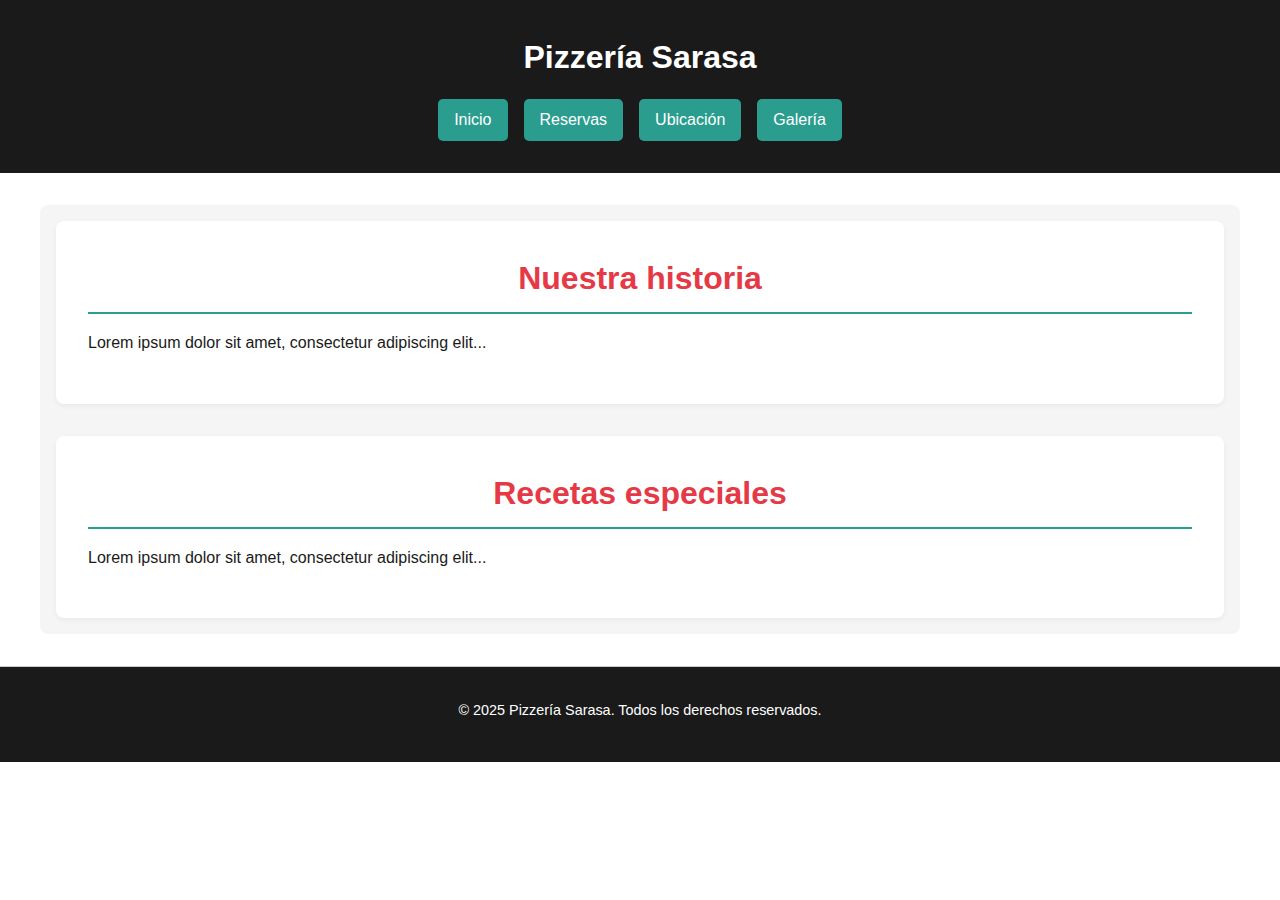
<file: pizzeriaSarasa/index.html>
<!DOCTYPE html>
<html lang="es">
<head>
  <meta charset="UTF-8" />
  <meta name="viewport" content="width=device-width, initial-scale=1" />
  <title>Pizzería Sarasa - Inicio</title>
  <link rel="stylesheet" href="./css/style.css" />
</head>
<body>
  <header class="site-header">
    <h1>Pizzería Sarasa</h1>
    <nav class="nav">
      <a href="index.html">Inicio</a>
      <a href="reservas.html">Reservas</a>
      <a href="ubicacion.html">Ubicación</a>
      <a href="galeria.html">Galería</a>
    </nav>
  </header>

  <main class="layout">
    <section class="historia">
      <h2>Nuestra historia</h2>
      <p>Lorem ipsum dolor sit amet, consectetur adipiscing elit...</p>
    </section>

    <section class="recetas">
      <h2>Recetas especiales</h2>
      <p>Lorem ipsum dolor sit amet, consectetur adipiscing elit...</p>
    </section>
  </main>

  <footer class="site-footer">
    <p>&copy; 2025 Pizzería Sarasa. Todos los derechos reservados.</p>
  </footer>
</body>
</html>
</file>
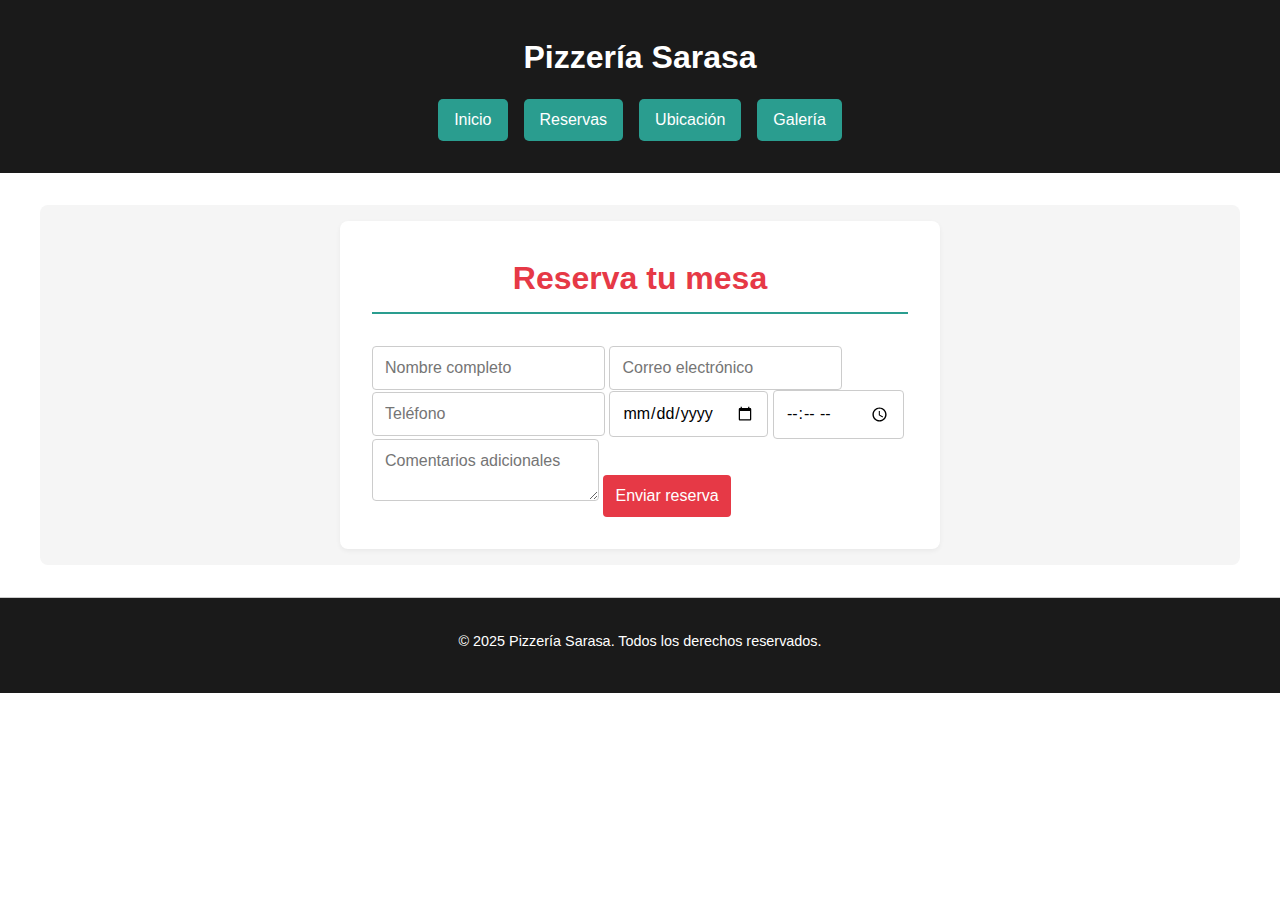
<file: pizzeriaSarasa/reservas.html>
<!DOCTYPE html>
<html lang="es">
<head>
  <meta charset="UTF-8" />
  <meta name="viewport" content="width=device-width, initial-scale=1" />
  <title>Pizzería Sarasa - Reservas</title>
  <link rel="stylesheet" href="./css/style.css" />
</head>
<body>
  <header class="site-header">
    <h1>Pizzería Sarasa</h1>
    <nav class="nav">
      <a href="index.html">Inicio</a>
      <a href="reservas.html">Reservas</a>
      <a href="ubicacion.html">Ubicación</a>
      <a href="galeria.html">Galería</a>
    </nav>
  </header>

  <main class="layout">
    <section class="formulario">
      <h2>Reserva tu mesa</h2>
      <form>
        <input type="text" name="nombre" placeholder="Nombre completo" required />
        <input type="email" name="email" placeholder="Correo electrónico" required />
        <input type="tel" name="telefono" placeholder="Teléfono" />
        <input type="date" name="fecha" required />
        <input type="time" name="hora" required />
        <textarea name="comentarios" placeholder="Comentarios adicionales"></textarea>
        <button type="submit">Enviar reserva</button>
      </form>
    </section>
  </main>

  <footer class="site-footer">
    <p>&copy; 2025 Pizzería Sarasa. Todos los derechos reservados.</p>
  </footer>
</body>
</html>
</file>
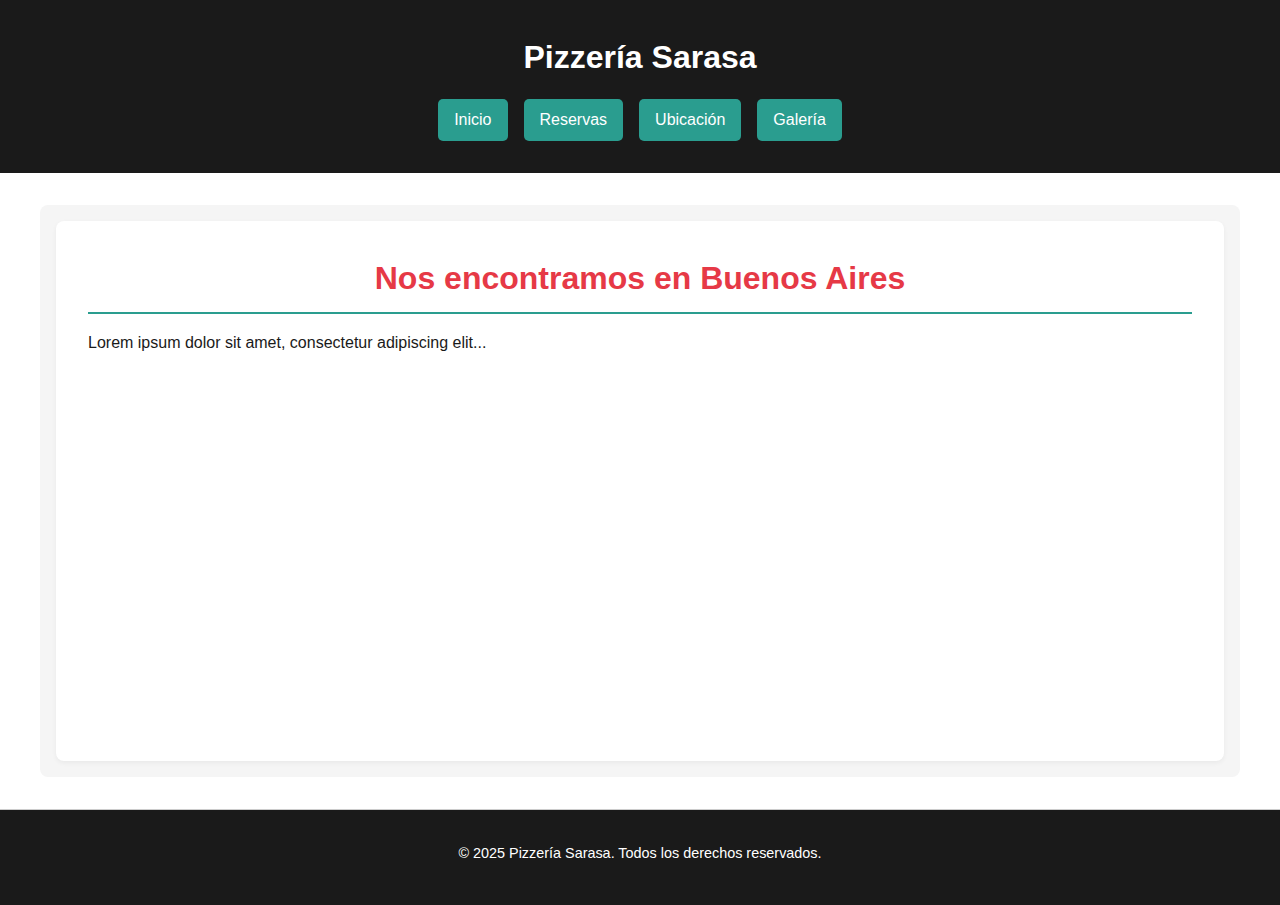
<file: pizzeriaSarasa/ubicacion.html>
<!DOCTYPE html>
<html lang="es">
<head>
  <meta charset="UTF-8" />
  <meta name="viewport" content="width=device-width, initial-scale=1" />
  <title>Pizzería Sarasa - Ubicación</title>
  <link rel="stylesheet" href="./css/style.css" />
</head>
<body>
  <header class="site-header">
    <h1>Pizzería Sarasa</h1>
    <nav class="nav">
      <a href="index.html">Inicio</a>
      <a href="reservas.html">Reservas</a>
      <a href="ubicacion.html">Ubicación</a>
      <a href="galeria.html">Galería</a>
    </nav>
  </header>

  <main class="layout">
    <section class="ubicacion">
      <h2>Nos encontramos en Buenos Aires</h2>
      <p>Lorem ipsum dolor sit amet, consectetur adipiscing elit...</p>
      <iframe
        src="https://www.google.com/maps/embed?pb=!1m18!1m12!1m3!1d3282.538960922943!2d-58.45062018477823!3d-34.603684080458634!2m3!1f0!2f0!3f0!3m2!1i1024!2i768!4f13.1!3m3!1m2!1s0x95bccac3d44c676f%3A0x1629313b947ab1f3!2sBuenos%20Aires!5e0!3m2!1ses!2sar!4v1685569477427!5m2!1ses!2sar"
        width="100%"
        height="350"
        style="border:0;"
        allowfullscreen=""
        loading="lazy"
        referrerpolicy="no-referrer-when-downgrade"
      ></iframe>
    </section>
  </main>

  <footer class="site-footer">
    <p>&copy; 2025 Pizzería Sarasa. Todos los derechos reservados.</p>
  </footer>
</body>
</html>
</file>
<file: pizzeriaSarasa/css/style.css>
/* style.css */

:root {
  --color-blanco: #ffffff;
  --color-negro: #1a1a1a;
  --color-rojo: #e63946;
  --color-verde: #2a9d8f;
  --color-gris-claro: #f5f5f5;
  --color-gris-oscuro: #ccc;
  --font-principal: 'Segoe UI', Tahoma, Geneva, Verdana, sans-serif;
}

* {
  box-sizing: border-box;
  margin: 0;
  padding: 0;
}

body {
  font-family: var(--font-principal);
  font-size: 16px;
  background-color: var(--color-blanco);
  color: var(--color-negro);
  line-height: 1.6;
}

img {
  max-width: 100%;
  height: auto;
  display: block;
}

/* HEADER / FOOTER */
.site-header,
.site-footer {
  background-color: var(--color-negro);
  color: var(--color-blanco);
  padding: 2rem 1rem;
  text-align: center;
}

.site-header h1,
.site-footer p {
  margin-bottom: 0.5rem;
}

.nav {
  display: flex;
  justify-content: center;
  flex-wrap: wrap;
  gap: 1rem;
  margin-top: 1rem;
}

.nav a {
  color: var(--color-blanco);
  text-decoration: none;
  padding: 0.5rem 1rem;
  background-color: var(--color-verde);
  border-radius: 5px;
  transition: background-color 0.3s ease;
}

.nav a:hover {
  background-color: var(--color-rojo);
}

/* LAYOUT */
.layout {
  max-width: 1200px;
  margin: 2rem auto;
  padding: 1rem;
  display: grid;
  gap: 2rem;
  background-color: var(--color-gris-claro);
  border-radius: 8px;
}

section {
  background-color: var(--color-blanco);
  padding: 2rem;
  border-radius: 8px;
  box-shadow: 0 2px 5px rgba(0, 0, 0, 0.05);
}

h2 {
  font-size: 2rem;
  color: var(--color-rojo);
  margin-bottom: 1rem;
  border-bottom: 2px solid var(--color-verde);
  padding-bottom: 0.5rem;
  text-align: center;
}

p {
  margin-bottom: 1rem;
}

/* FORMULARIOS */
.formulario {
  display: grid;
  gap: 1rem;
  max-width: 600px;
  margin: 0 auto;
}

.formulario input,
.formulario textarea,
.formulario button {
  padding: 0.75rem;
  border-radius: 4px;
  border: 1px solid var(--color-gris-oscuro);
  font-family: inherit;
  font-size: 1rem;
}

.formulario button {
  background-color: var(--color-rojo);
  color: var(--color-blanco);
  border: none;
  cursor: pointer;
  transition: background-color 0.3s ease;
}

.formulario button:hover {
  background-color: #c72c3a;
}

/* GALERIA */
.galeria {
  display: grid;
  grid-template-columns: repeat(auto-fit, minmax(280px, 1fr));
  gap: 1rem;
}

.galeria img {
  width: 100%;
  border-radius: 6px;
  object-fit: cover;
  aspect-ratio: 4 / 3;
  transition: transform 0.3s ease;
}

.galeria img:hover {
  transform: scale(1.03);
}

/* SIDEBAR (opcional si se aplica) */
.sidebar {
  background-color: var(--color-gris-claro);
  padding: 1rem;
  border-radius: 6px;
}

/* FOOTER */
.site-footer {
  font-size: 0.9rem;
  border-top: 1px solid var(--color-gris-oscuro);
}

/* MEDIA QUERIES */
@media (max-width: 768px) {
  .layout {
    padding: 1rem;
  }

  .nav {
    flex-direction: column;
    align-items: center;
  }
}
</file>
